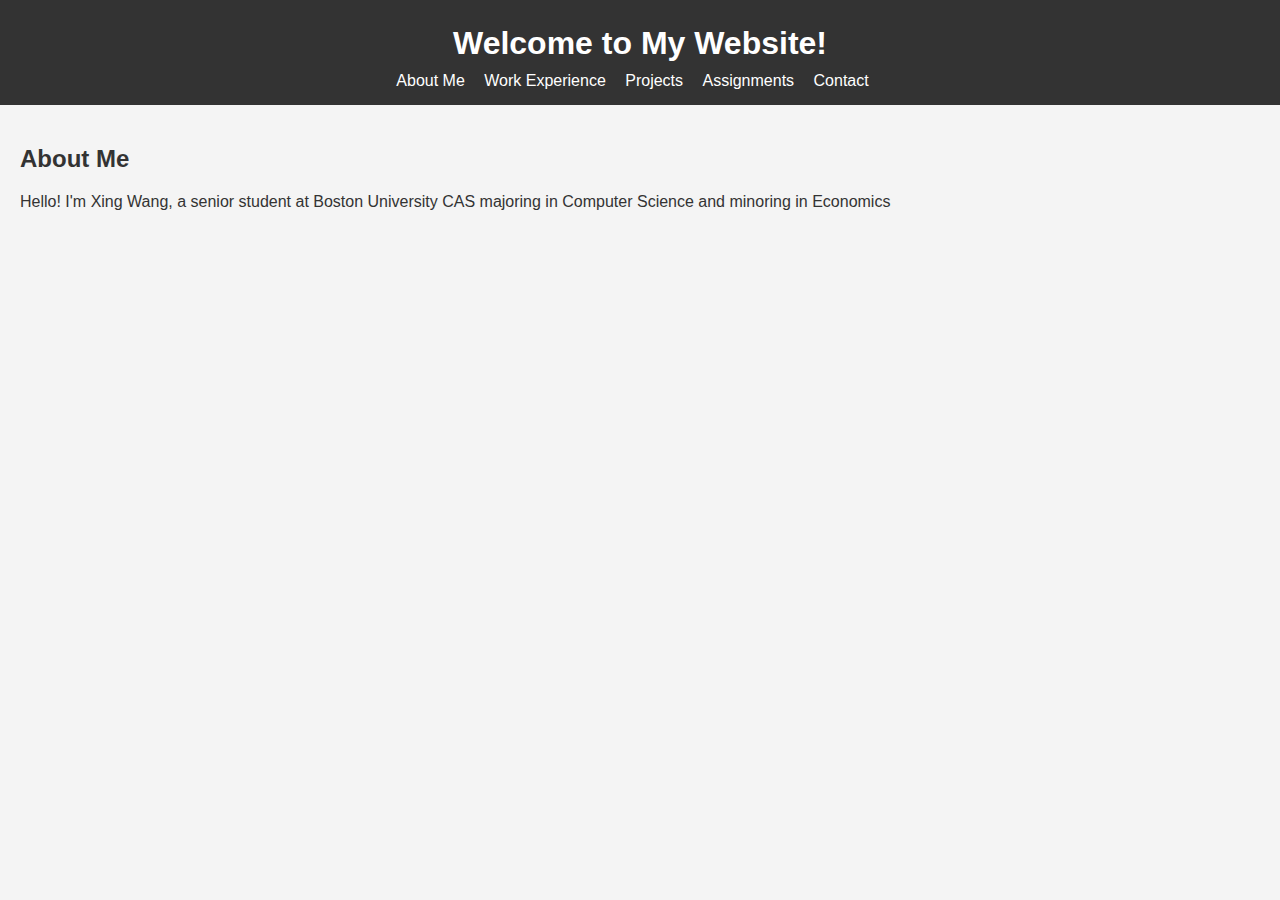
<file: index.html>
<!DOCTYPE html>
<html lang="en">
<head>

    <title>About Me</title>
    <link rel="stylesheet" href="styles.css">
</head>
<body>
    <header>
        <h1>Welcome to My Website!</h1>
        <nav>
            <ul>
                <li><a href="index.html">About Me</a></li>
                <li><a href="work-experience.html">Work Experience</a></li>
                <li><a href="projects.html">Projects</a></li>
                <li><a href = "assignments.html">Assignments</a></li>
                <li><a href="contact.html">Contact</a></li>

            </ul>
        </nav>
    </header>
    <section>
        <h2>About Me</h2>
        <p>Hello! I'm Xing Wang, a senior student at Boston University CAS majoring in Computer Science and minoring in Economics</p>
    </section>

</body>
</html>
</file>
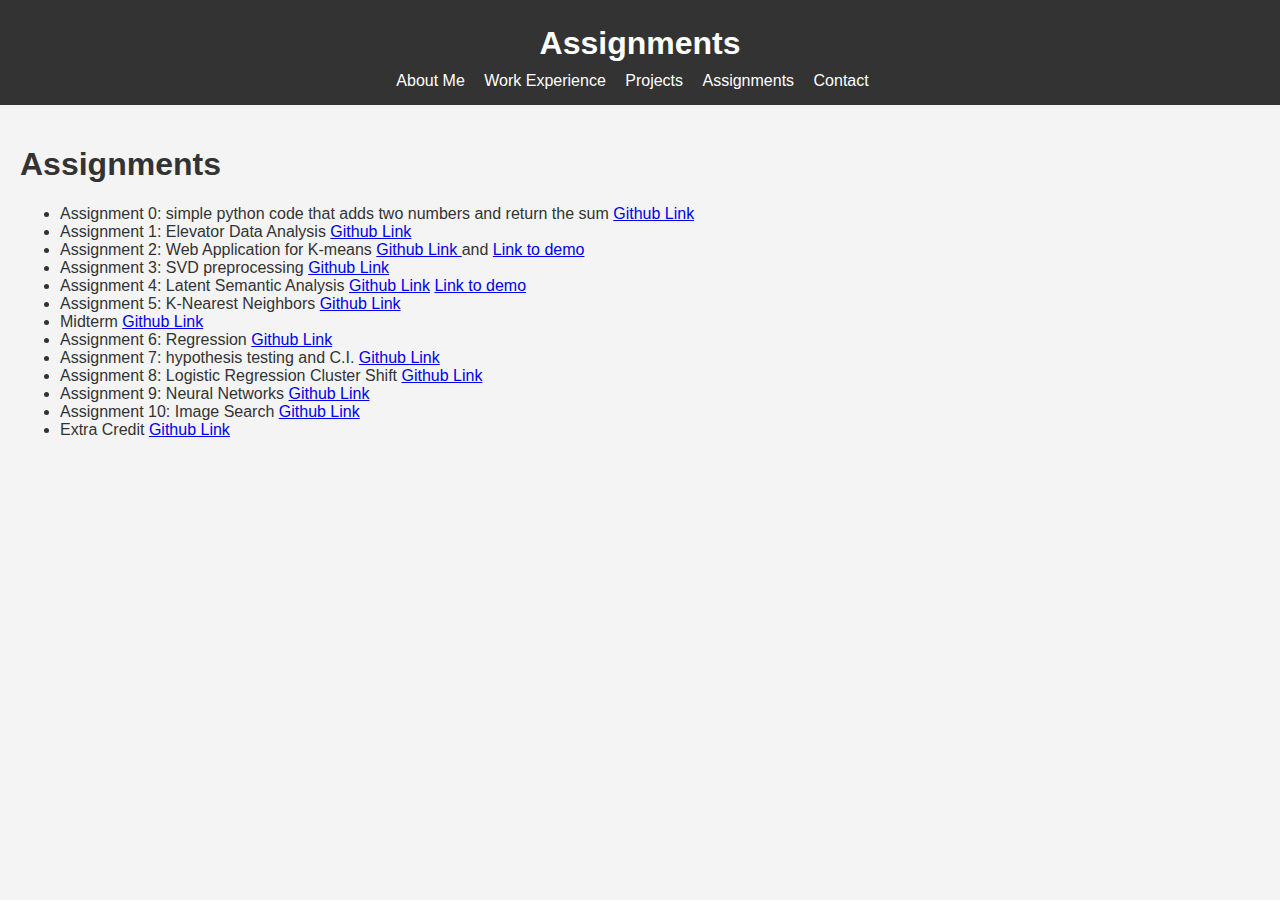
<file: assignments.html>
<!DOCTYPE html>
<html lang="en">
<head>
    <title>Assignments</title>
    <link rel="stylesheet" href="styles.css">
</head>
<body>
    <header>
        <h1>Assignments</h1>
        <nav>
            <ul>
                <li><a href="index.html">About Me</a></li>
                <li><a href="work-experience.html">Work Experience</a></li>
                <li><a href="projects.html">Projects</a></li>
                <li><a href = "assignments.html">Assignments</a></li>
                <li><a href="contact.html">Contact</a></li>
            </ul>
        </nav>
    </header>
    <section>
        <h1>Assignments</h1>
        <ul>
            <li> Assignment 0: simple python code that adds two numbers and return the sum 
                <a href="https://github.com/T1gerW/tigerw-assignment-0"> Github Link</a></li>
            <li> Assignment 1: Elevator Data Analysis
                <a href ="https://github.com/T1gerW/tigerw-assignment-1"> Github Link</a></li>
            </li>
            <li> Assignment 2: Web Application for K-means
                <a href = "https://github.com/T1gerW/tigerw-assignment-2"> Github Link
                </a> and 
                <a href = "https://youtu.be/90RAV5AUkFw"> Link to demo </a>
            </li>
            <li>
                Assignment 3: SVD preprocessing
                <a href = "https://github.com/T1gerW/tigerw-assignment-3"> Github Link</a>
            </li>
            <li>
                Assignment 4: Latent Semantic Analysis
                <a href = "https://github.com/T1gerW/tigerw-assignment-4">Github Link</a>
                <a href = "https://www.youtube.com/watch?v=BCqtvrYjODg"> Link to demo</a>
            </li>
            <li>
                Assignment 5: K-Nearest Neighbors
                <a href = "https://github.com/T1gerW/tigerw-assignment-5"> Github Link</a>
            </li>
            <li> 
                Midterm <a href = "https://github.com/T1gerW/CS506-Midterm"> Github Link</a>
            </li>
            <li>
                Assignment 6: Regression 
                <a href = "https://github.com/T1gerW/tigerw-assignment-6"> Github Link</a>
            </li>
            <li>
                Assignment 7: hypothesis testing and C.I.
                <a href ="https://github.com/T1gerW/tigerw-assignment-7"> Github Link</a>
            </li>
            <li>
                Assignment 8: Logistic Regression Cluster Shift
                <a href = "https://github.com/T1gerW/tigerw-assignment-8"> Github Link</a>
            </li>
            <li> 
                Assignment 9: Neural Networks
                <a href = "https://github.com/T1gerW/tigerw-assignment-9"> Github Link</a>
            </li>
            <li>
                Assignment 10: Image Search
                <a href = "https://github.com/T1gerW/tigerw-assignment-10"> Github Link</a>
            </li>
            <li> Extra Credit
                <a href ="https://github.com/T1gerW/extra-credit"> Github Link</a>
            </li>
        </ul>

    </section>

</body>
</html>
</file>
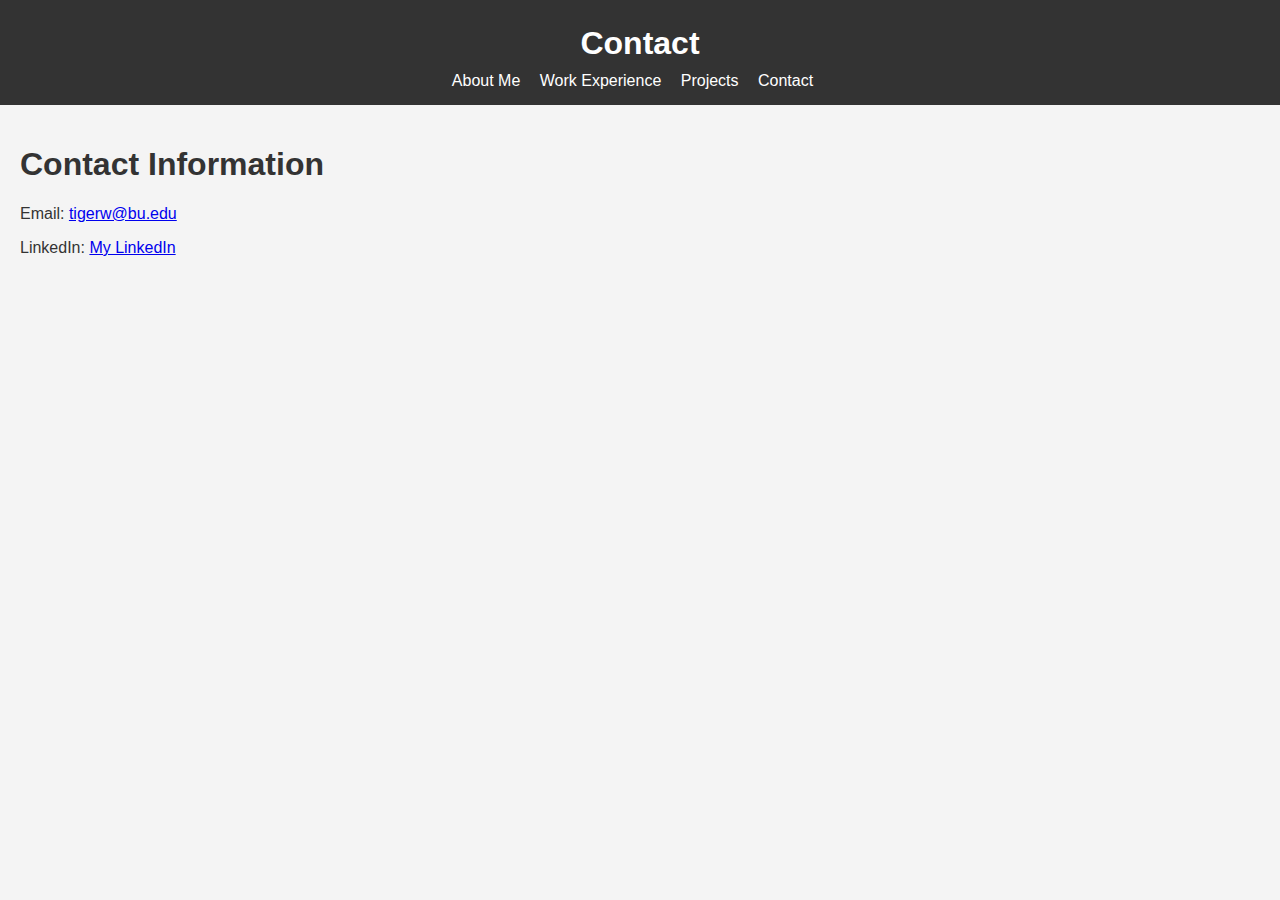
<file: contact.html>
<!DOCTYPE html>
<html lang="en">
<head>
    <title>Contact Me</title>
    <link rel="stylesheet" href="styles.css">
</head>
<body>
    <header>
        <h1>Contact</h1>
        <nav>
            <ul>
                <li><a href="index.html">About Me</a></li>
                <li><a href="work-experience.html">Work Experience</a></li>
                <li><a href="projects.html">Projects</a></li>
                <li><a href="contact.html">Contact</a></li>
            </ul>
        </nav>
    </header>
    <section>
        <h1>Contact Information</h1>
        <p>Email: <a href="mailto:youremail@example.com">tigerw@bu.edu</a></p>
        <p>LinkedIn: <a href="https://www.linkedin.com/in/xing-wang-854b09264/" target="_blank">My LinkedIn</a></p>
    </section>

</body>
</html>
</file>
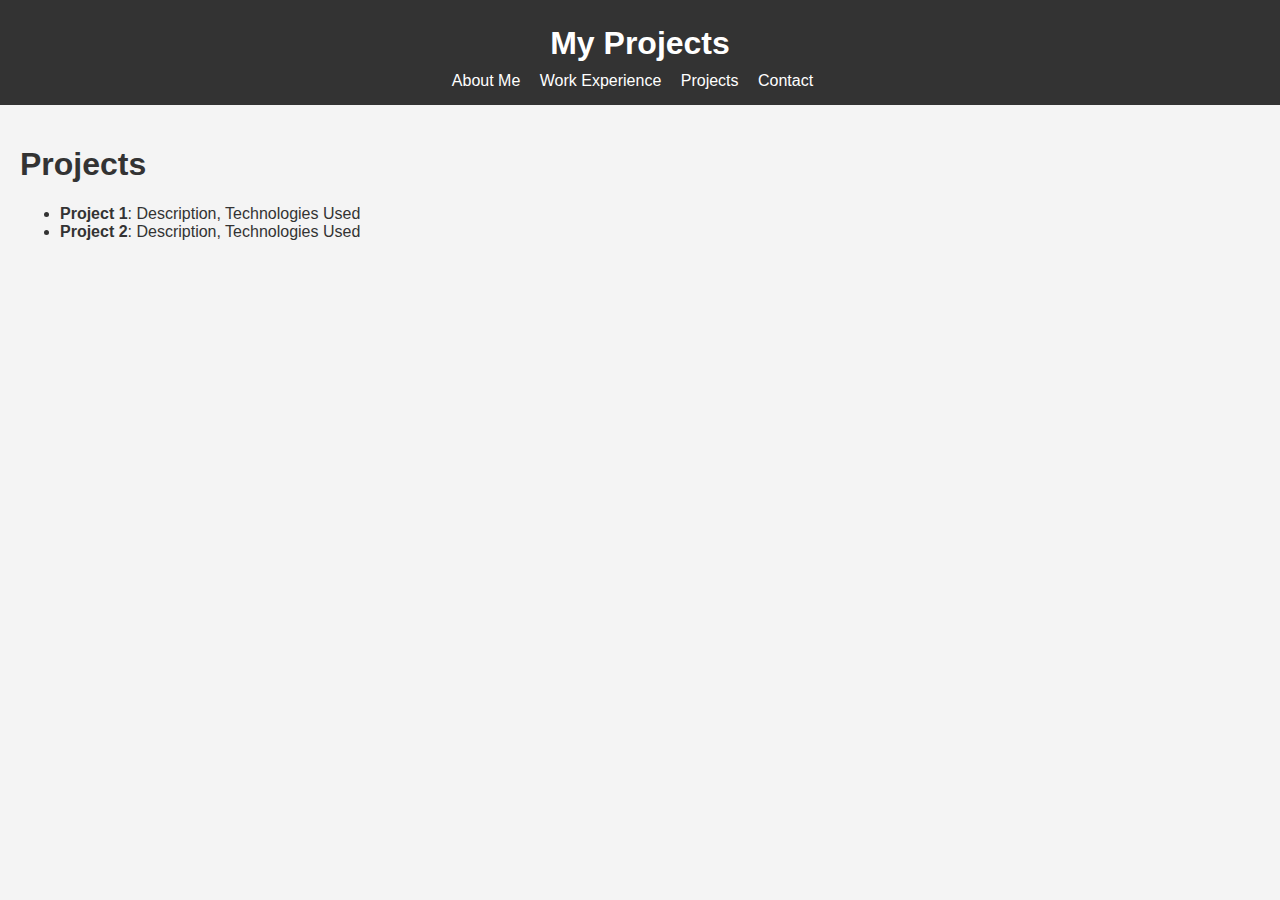
<file: projects.html>
<!DOCTYPE html>
<html lang="en">
<head>
    <title>Projects</title>
    <link rel="stylesheet" href="styles.css">
</head>
<body>
    <header>
        <h1>My Projects</h1>
        <nav>
            <ul>
                <li><a href="index.html">About Me</a></li>
                <li><a href="work-experience.html">Work Experience</a></li>
                <li><a href="projects.html">Projects</a></li>
                <li><a href="contact.html">Contact</a></li>
            </ul>
        </nav>
    </header>
    <section>
        <h1>Projects</h1>
        <ul>
            <li><strong>Project 1</strong>: Description, Technologies Used</li>
            <li><strong>Project 2</strong>: Description, Technologies Used</li>
        </ul>
    </section>

</body>
</html>
</file>
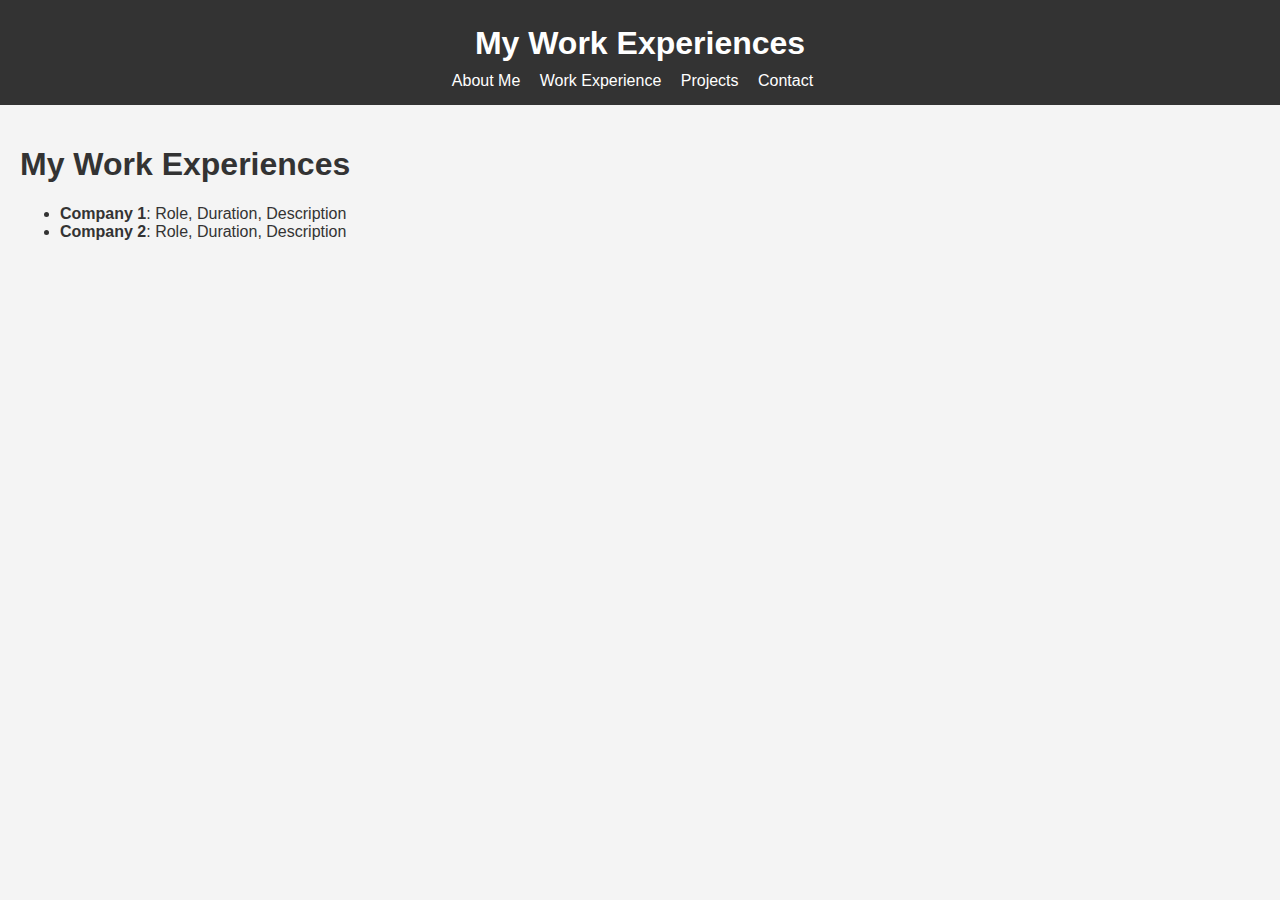
<file: work-experience.html>
<!DOCTYPE html>
<html lang="en">
<head>
    <title>Work Experience</title>
    <link rel="stylesheet" href="styles.css">
</head>
<body>
    <header>
        <h1>My Work Experiences</h1>
        <nav>
            <ul>
                <li><a href="index.html">About Me</a></li>
                <li><a href="work-experience.html">Work Experience</a></li>
                <li><a href="projects.html">Projects</a></li>
                <li><a href="contact.html">Contact</a></li>
            </ul>
        </nav>
    </header>
    <section>
        <h1>My Work Experiences</h1>
        <ul>
            <li><strong>Company 1</strong>: Role, Duration, Description</li>
            <li><strong>Company 2</strong>: Role, Duration, Description</li>
        </ul>
    </section>
</body>
</html>
</file>
<file: styles.css>
body {
    font-family: Arial, sans-serif;
    margin: 0;
    padding: 0;
    background-color: #f4f4f4;
    color: #333;
}

header {
    background-color: #333;
    color: white;
    padding: 15px 0;
    text-align: center;
}

header h1 {
    margin: 10px;
}

nav ul {
    list-style: none;
    padding: 0;
    margin: 0;
}

nav ul li {
    display: inline;
    margin-right: 15px;
}

nav ul li a {
    color: white;
    text-decoration: none;
}

nav ul li a:hover {
    text-decoration: underline;
}

section {
    padding: 20px;
}

footer {
    background-color: #333;
    color: white;
    text-align: center;
    padding: 10px 0;
    position: fixed;
    bottom: 0;
    width: 100%;
}
</file>
